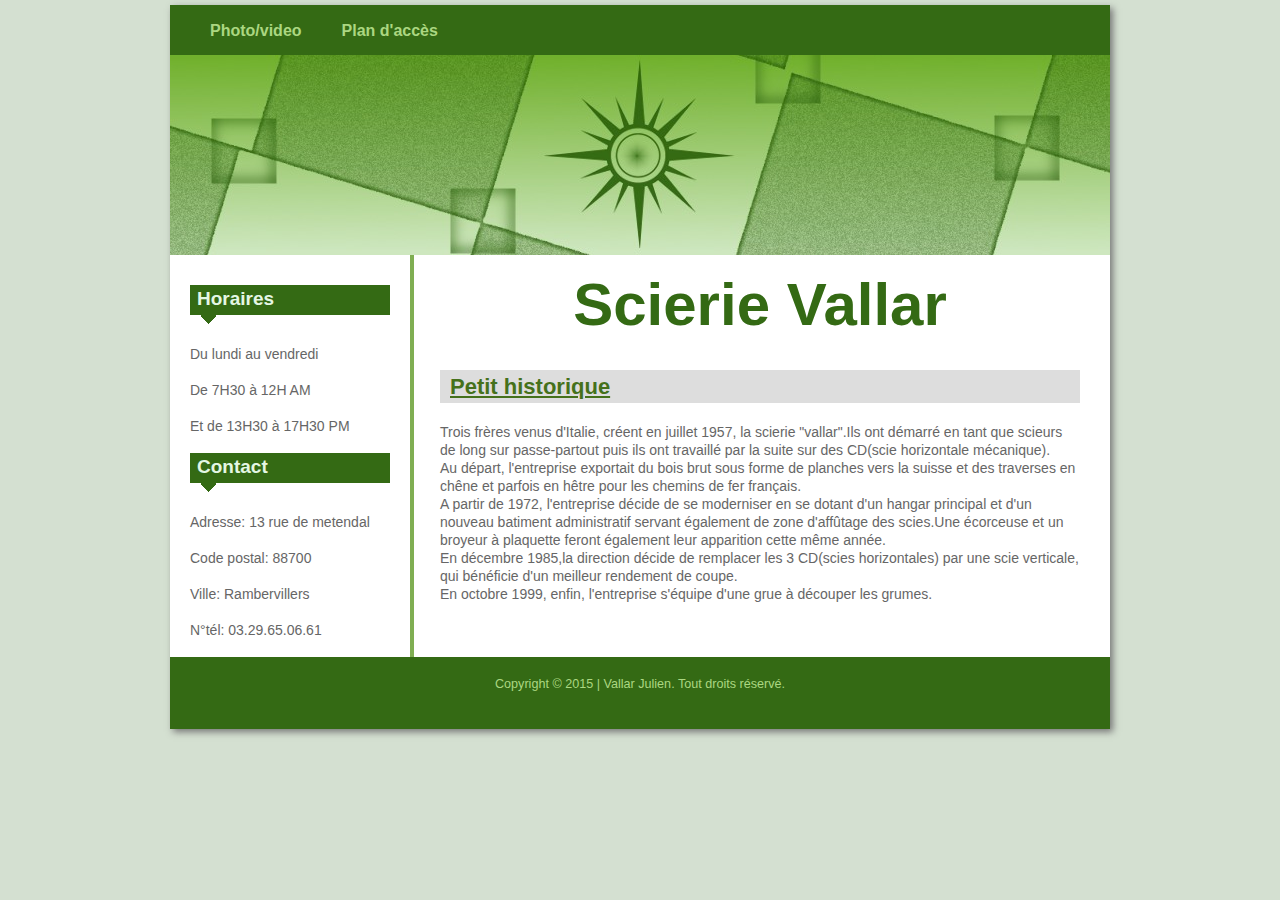
<file: index.html>
<!doctype html>
<html lang="fr">
<head>
	<meta http-equiv="content-type" content="text/html; charset=UTF-8" />
	<title>Scierie Vallar(88700-Rambervillers)</title>
	<link rel="stylesheet" href="styles.css" type="text/css" media="screen" />
	<link rel="stylesheet" type="text/css" href="print.css" media="print" />
	<!--[if IE]><script src="http://html5shiv.googlecode.com/svn/trunk/html5.js"></script><![endif]-->
</head>
<body>
<div id="wrapper"><!-- #wrapper -->

	<nav><!-- top nav -->
		<div class="menu">
			<ul>
				<li><a href="Testphoto.html">Photo/video</a></li>
				<li><a href="Page3plan-access.html">Plan d'accès</a></li>
			</ul>
		</div>
	</nav><!-- end of top nav -->
	
	<header>	</header>
	
	<section id="main"><!-- #main content and sidebar area -->
			<section id="content"><!-- #content -->
			
        		<article>
        		<h1>Scierie Vallar</h1>
							<h2><a href="#">Petit historique</a></h2>
							<p>Trois frères venus d'Italie, créent en juillet 1957, la scierie "vallar".Ils ont démarré en tant que scieurs de long sur passe-partout puis ils ont travaillé par la suite sur des CD(scie horizontale mécanique).<br />Au départ, l'entreprise exportait du bois brut sous forme de planches vers la suisse et des traverses en chêne et parfois en hêtre pour les chemins de fer français.<br />A partir de 1972, l'entreprise décide de se moderniser en se dotant d'un hangar principal et d'un nouveau batiment administratif servant également de zone d'affûtage des scies.Une écorceuse et un broyeur à plaquette feront également leur apparition cette même année.<br />En décembre 1985,la direction décide de remplacer les 3 CD(scies horizontales) par une scie verticale, qui bénéficie d'un meilleur rendement de coupe.<br />En octobre 1999, enfin, l'entreprise s'équipe d'une grue à découper les grumes.</p>
						</article>
						
			</section><!-- end of #content -->

		<aside id="sidebar"><!-- sidebar -->
				
				<h3>Horaires</h3>
					<p>Du lundi au vendredi</p><p>De 7H30 à 12H AM</p><p>Et de 13H30 à 17H30 PM</p>
				<h3>Contact</h3>
				    <p>Adresse: 13 rue de metendal</p>
				    <p>Code postal: 88700
				    <p>Ville: Rambervillers
				    <p>N°tél: 03.29.65.06.61</p>	
                    
		</aside><!-- end of sidebar -->

	</section><!-- end of #main content and sidebar-->
	
		<footer>
		<section id="footer-area">

			<section id="footer-outer-block">
										<aside class="footer-segment">
							
								<p>Copyright © 2015 | Vallar Julien. Tout droits réservé.</p>
					</aside><!-- end of #fourth footer segment -->

			</section><!-- end of footer-outer-block -->

		</section><!-- end of footer-area -->
	</footer>
	
</div><!-- #wrapper -->
<!-- Free template created by http://freehtml5templates.com -->
</body>
</html>
</file>
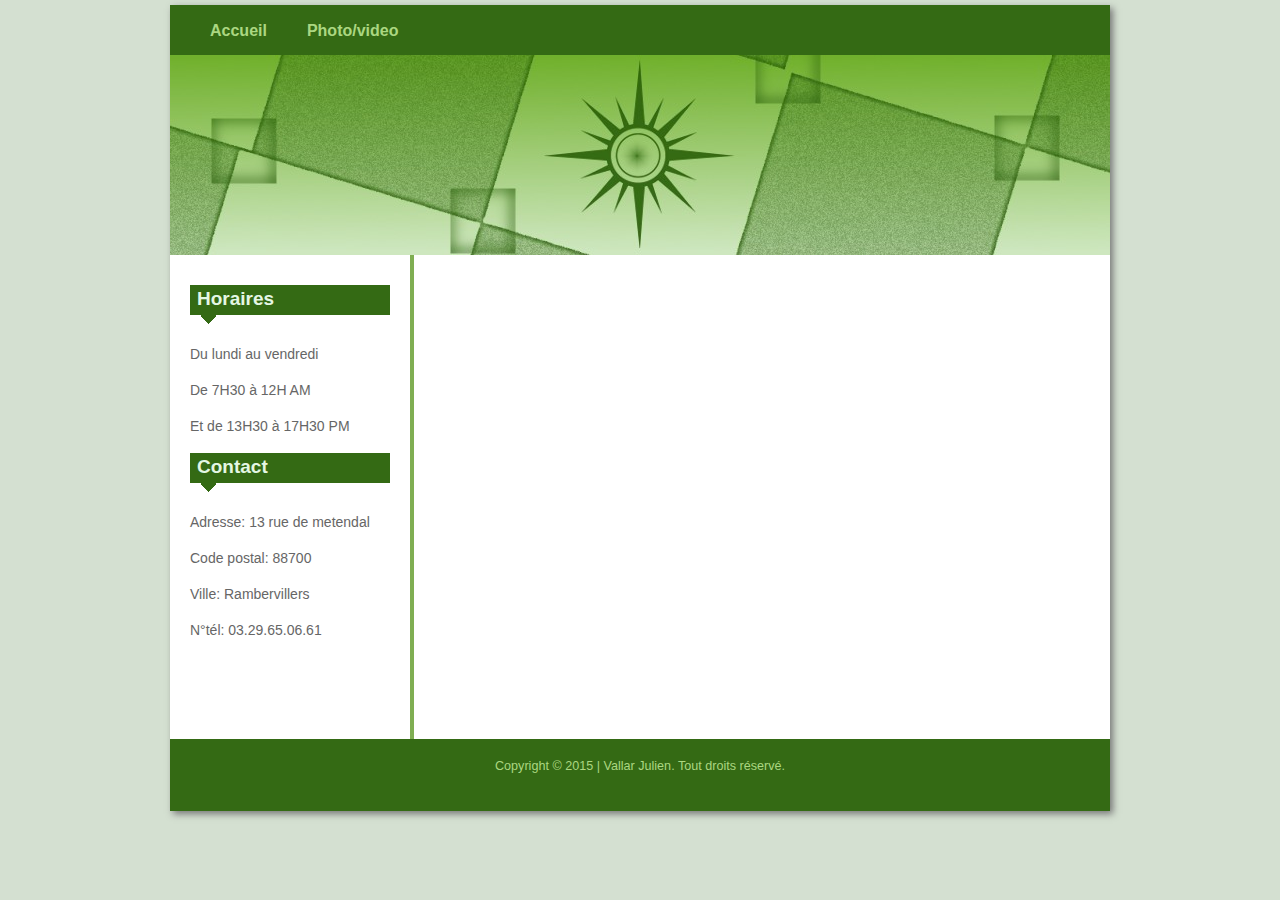
<file: Page3plan-access.html>
<!doctype html>
<html lang="fr">
<head>
	<meta http-equiv="content-type" content="text/html; charset=UTF-8" />
	<title>Scierie Vallar(88700-Rambervillers)</title>
	<link rel="stylesheet" href="styles.css" type="text/css" media="screen" />
	<link rel="stylesheet" type="text/css" href="print.css" media="print" />
	<!--[if IE]><script src="http://html5shiv.googlecode.com/svn/trunk/html5.js"></script><![endif]-->
</head>
<body>
<div id="wrapper"><!-- #wrapper -->

	<nav><!-- top nav -->
		<div class="menu">
			<ul>
				<li><a href="index.html">Accueil</a></li>
				<li><a href="Testphoto.html">Photo/video</a></li>
			</ul>
		</div>
	</nav><!-- end of top nav -->
	
	<header>	</header>
	
	<section id="main"><!-- #main content and sidebar area -->
			<section id="content"><!-- #content -->
			
        		<article><iframe src="https://www.google.com/maps/embed?pb=!1m14!1m8!1m3!1d2651.4672812913955!2d6.640559!3d48.35154399999999!3m2!1i1024!2i768!4f13.1!3m3!1m2!1s0x47939ac3e375e42f%3A0xc13f156bc8b8b6b8!2sVallar+Ets!5e0!3m2!1sfr!2sfr!4v1424358248440" width="600" height="450" frameborder="0" style="border:0"></iframe></iframe></article>
     						
			</section><!-- end of #content -->

		<aside id="sidebar"><!-- sidebar -->
				
				<h3>Horaires</h3>
					<p>Du lundi au vendredi</p><p>De 7H30 à 12H AM</p><p>Et de 13H30 à 17H30 PM</p>
				<h3>Contact</h3>
				    <p>Adresse: 13 rue de metendal</p>
				    <p>Code postal: 88700
				    <p>Ville: Rambervillers
				    <p>N°tél: 03.29.65.06.61</p>

		</aside><!-- end of sidebar -->

	</section><!-- end of #main content and sidebar-->
	
		<footer>
		<section id="footer-area">

			<section id="footer-outer-block">
										<aside class="footer-segment">
							
								<p>Copyright © 2015 | Vallar Julien. Tout droits réservé.</p>
					</aside><!-- end of #fourth footer segment -->

			</section><!-- end of footer-outer-block -->

		</section><!-- end of footer-area -->
	</footer>
	
</div><!-- #wrapper -->
<!-- Free template created by http://freehtml5templates.com -->
</body>
</html>
</file>
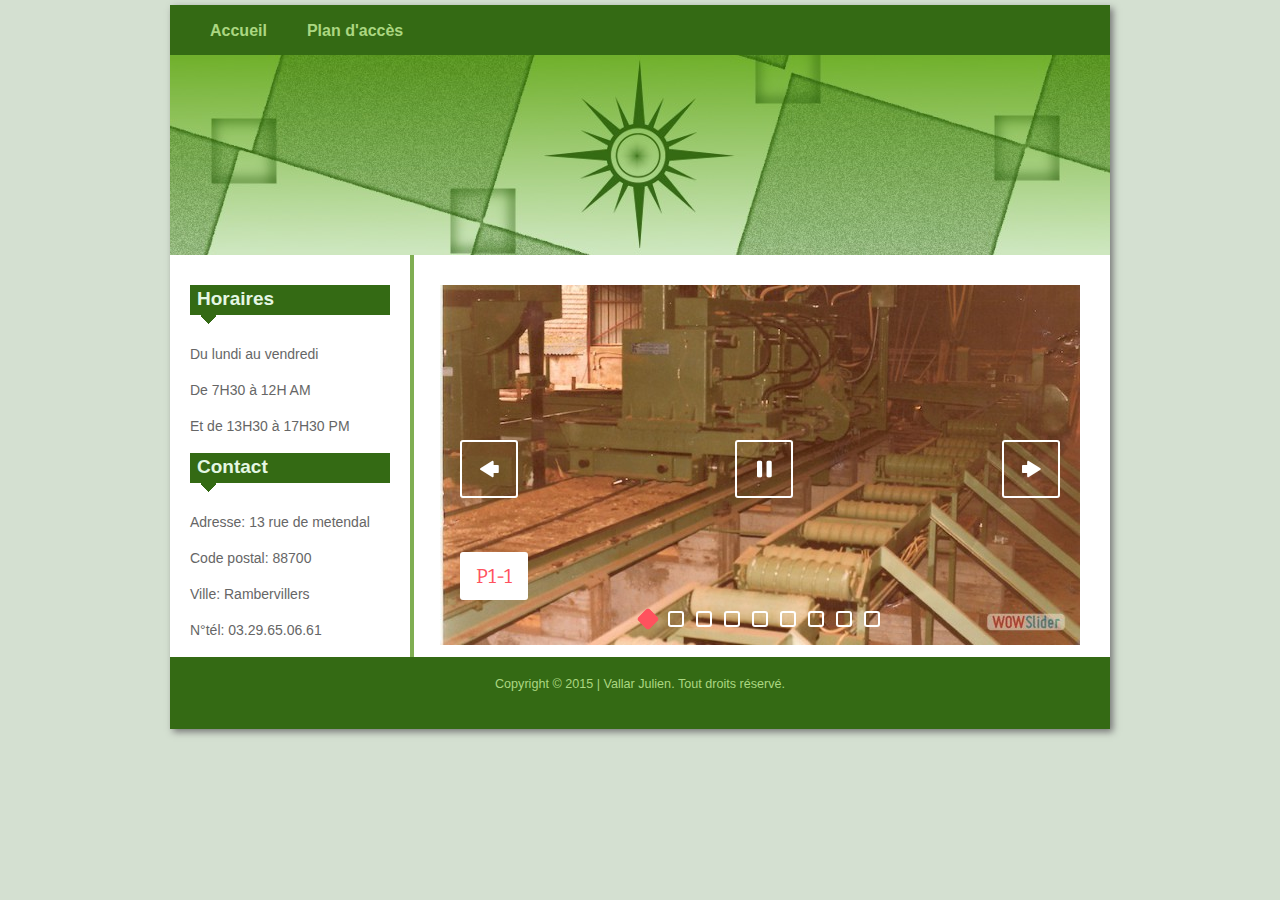
<file: Testphoto.html>
<!doctype html>
<html lang="fr">
<head>
	<meta http-equiv="content-type" content="text/html; charset=UTF-8" />
	<title>Scierie Vallar(88700-Rambervillers)</title>
	<link rel="stylesheet" href="styles.css" type="text/css" media="screen" />
	<link rel="stylesheet" type="text/css" href="print.css" media="print" />
	<!--[if IE]><script src="http://html5shiv.googlecode.com/svn/trunk/html5.js"></script><![endif]-->
</head>
<body>
<div id="wrapper"><!-- #wrapper -->

	<nav><!-- top nav -->
		<div class="menu">
			<ul>
				<li><a href="index.html">Accueil</a></li>
				<li><a href="Page3plan-access.html">Plan d'accès</a></li>
			</ul>
		</div>
	</nav><!-- end of top nav -->
	
	<header>	</header>
	
	<section id="main"><!-- #main content and sidebar area -->
			<section id="content"><!-- #content -->
			
        		<article><iframe src="wowslider.html" style="width:640px;height:360px;max-width:100%;overflow:hidden;border:none;padding:0;margin:0 auto;display:block;" marginheight="0" marginwidth="0"></iframe></article>
     						
			</section><!-- end of #content -->

		<aside id="sidebar"><!-- sidebar -->
				
				<h3>Horaires</h3>
					<p>Du lundi au vendredi</p><p>De 7H30 à 12H AM</p><p>Et de 13H30 à 17H30 PM</p>
				<h3>Contact</h3>
				    <p>Adresse: 13 rue de metendal</p>
				    <p>Code postal: 88700
				    <p>Ville: Rambervillers
				    <p>N°tél: 03.29.65.06.61</p>

		</aside><!-- end of sidebar -->

	</section><!-- end of #main content and sidebar-->
	
		<footer>
		<section id="footer-area">

			<section id="footer-outer-block">
										<aside class="footer-segment">
							
								<p>Copyright © 2015 | Vallar Julien. Tout droits réservé.</p>
					</aside><!-- end of #fourth footer segment -->

			</section><!-- end of footer-outer-block -->

		</section><!-- end of footer-area -->
	</footer>
	
</div><!-- #wrapper -->
<!-- Free template created by http://freehtml5templates.com -->
</body>
</html>
</file>
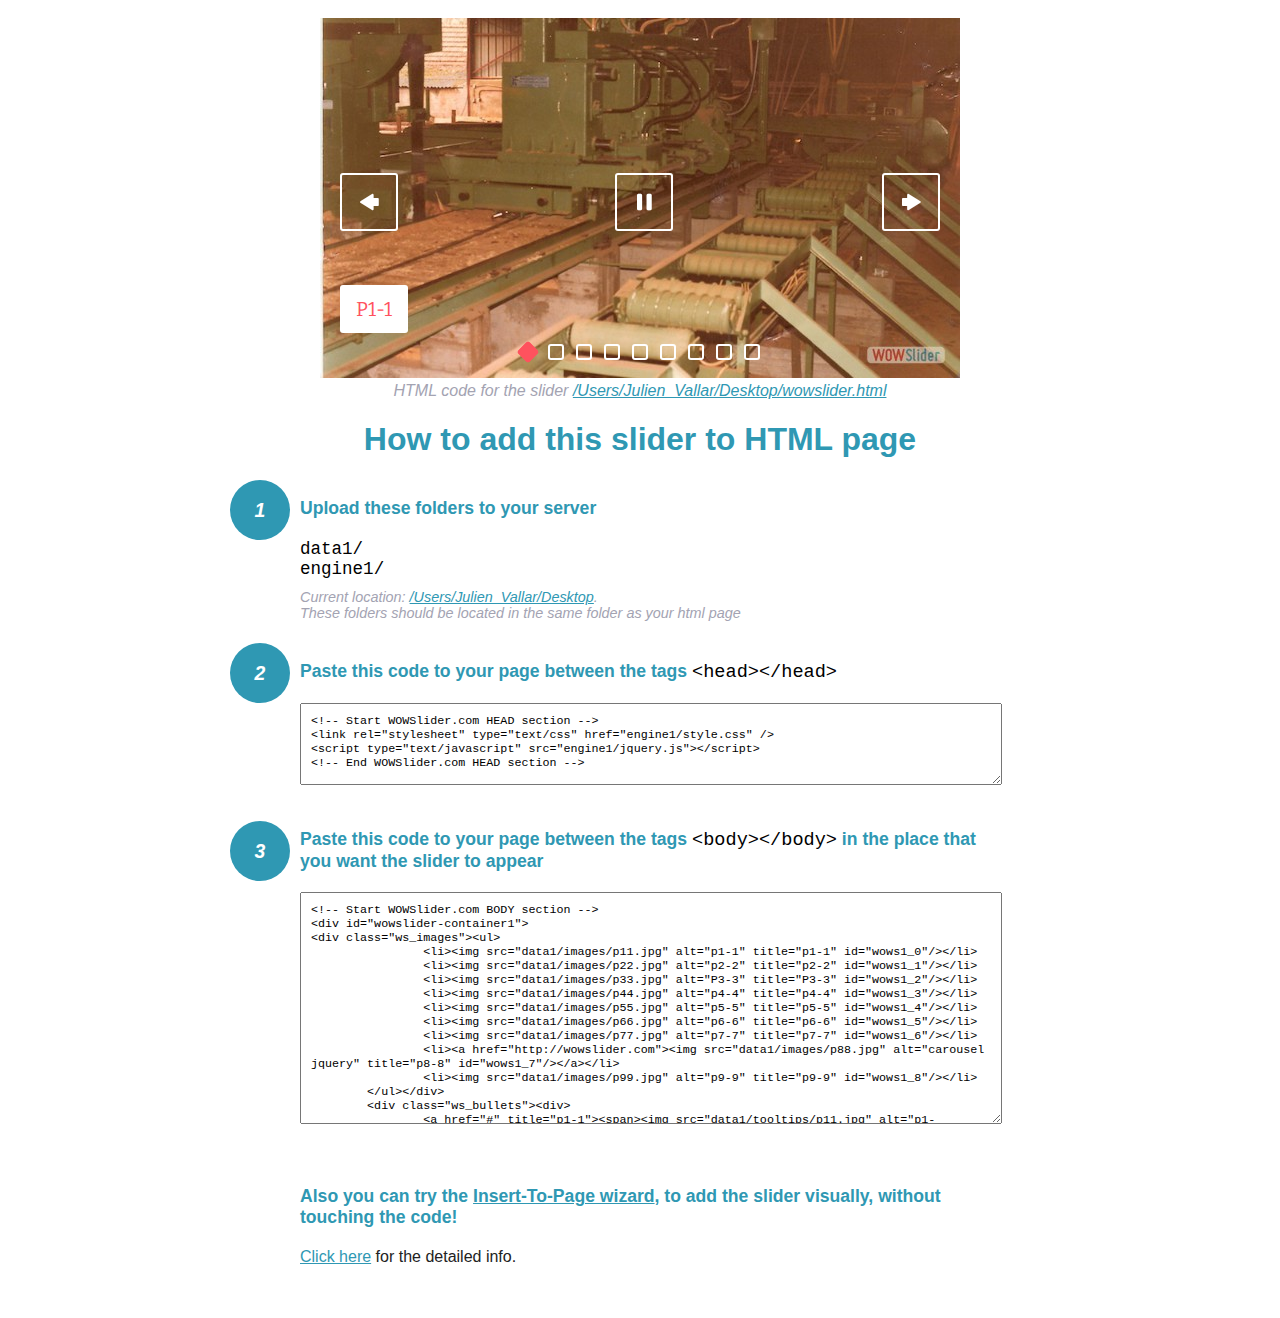
<file: wowslider-howto.html>
<!DOCTYPE html>
<html>
<head>
	<title>WOWSlider</title>
	<meta http-equiv="content-type" content="text/html; charset=utf-8" />
	<meta name="description" content="WOWSlider" />
	
	<!-- Start WOWSlider.com HEAD section --> <!-- add to the <head> of your page -->
	<link rel="stylesheet" type="text/css" href="engine1/style.css" />
	<script type="text/javascript" src="engine1/jquery.js"></script>
	<!-- End WOWSlider.com HEAD section -->


<style>
.instuction {
	font-family: sans-serif, Arial;
	display: block;
	margin: 0 auto;
	max-width: 820px;
	width: 100%;
	padding: 0 70px;
	color: #222;
	-webkit-box-sizing: border-box;
	-moz-box-sizing: border-box;
	box-sizing: border-box;
}
.instuction h1 img {
	max-width: 170px;
	vertical-align: middle;
	margin-bottom: 10px;
}
.instuction h1 {
	color: #2F98B3;
	text-align: center;
}
.instuction h2 {
	position: relative;
	font-size: 1.1em;
	color: #2F98B3;
	margin-bottom: 20px;
	margin-top: 40px;
}
.instuction h2 span.num {
	position: absolute;
	left: -70px;
	top: -18px;
	display: inline-block;
	vertical-align: middle;
	font-style: italic;
	font-size: 1.1em;
	width: 60px;
	height: 60px;
	line-height: 60px;
	text-align: center;
	background: #2F98B3;
	color: #fff;
	border-radius: 50%;
}
.instuction .mono {
	color: #000;
	font-family: monospace;
	font-size: 1.3em;
	font-weight: normal;
}
.instuction li.mono {
	font-size: 1.5em;
}

.instuction ul {
	font-size: 0.9em;
	margin-top: 0;
	padding-left: 0;
	list-style: none;
}
.instuction .note {
	color: #A3A3B2;
	font-style: italic;
	padding-top: 10px;
}
.instuction p.note {
	text-align: center;
	padding-top: 0;
	margin-top: 4px;
}
.instuction textarea {
	font-size: 0.9em;
	min-height: 60px;
	padding: 10px;
	margin: 0;
	overflow: auto;
	max-width: 100%;
	width: 100%;
}
.instuction a,
.instuction a:visited {
	color: #2F98B3;
}
</style>


</head>
<body style="margin:auto">

<br>

<!-- Start WOWSlider.com BODY section --> <!-- add to the <body> of your page -->
<div id="wowslider-container1">
<div class="ws_images"><ul>
		<li><img src="data1/images/p11.jpg" alt="p1-1" title="p1-1" id="wows1_0"/></li>
		<li><img src="data1/images/p22.jpg" alt="p2-2" title="p2-2" id="wows1_1"/></li>
		<li><img src="data1/images/p33.jpg" alt="P3-3" title="P3-3" id="wows1_2"/></li>
		<li><img src="data1/images/p44.jpg" alt="p4-4" title="p4-4" id="wows1_3"/></li>
		<li><img src="data1/images/p55.jpg" alt="p5-5" title="p5-5" id="wows1_4"/></li>
		<li><img src="data1/images/p66.jpg" alt="p6-6" title="p6-6" id="wows1_5"/></li>
		<li><img src="data1/images/p77.jpg" alt="p7-7" title="p7-7" id="wows1_6"/></li>
		<li><a href="http://wowslider.com"><img src="data1/images/p88.jpg" alt="carousel jquery" title="p8-8" id="wows1_7"/></a></li>
		<li><img src="data1/images/p99.jpg" alt="p9-9" title="p9-9" id="wows1_8"/></li>
	</ul></div>
	<div class="ws_bullets"><div>
		<a href="#" title="p1-1"><span><img src="data1/tooltips/p11.jpg" alt="p1-1"/>1</span></a>
		<a href="#" title="p2-2"><span><img src="data1/tooltips/p22.jpg" alt="p2-2"/>2</span></a>
		<a href="#" title="P3-3"><span><img src="data1/tooltips/p33.jpg" alt="P3-3"/>3</span></a>
		<a href="#" title="p4-4"><span><img src="data1/tooltips/p44.jpg" alt="p4-4"/>4</span></a>
		<a href="#" title="p5-5"><span><img src="data1/tooltips/p55.jpg" alt="p5-5"/>5</span></a>
		<a href="#" title="p6-6"><span><img src="data1/tooltips/p66.jpg" alt="p6-6"/>6</span></a>
		<a href="#" title="p7-7"><span><img src="data1/tooltips/p77.jpg" alt="p7-7"/>7</span></a>
		<a href="#" title="p8-8"><span><img src="data1/tooltips/p88.jpg" alt="p8-8"/>8</span></a>
		<a href="#" title="p9-9"><span><img src="data1/tooltips/p99.jpg" alt="p9-9"/>9</span></a>
	</div></div><div class="ws_script" style="position:absolute;left:-99%"><a href="http://wowslider.com">image slider jquery</a> by WOWSlider.com v7.7m</div>
<div class="ws_shadow"></div>
</div>	
<script type="text/javascript" src="engine1/wowslider.js"></script>
<script type="text/javascript" src="engine1/script.js"></script>
<!-- End WOWSlider.com BODY section -->


<div class="instuction">
	<p class="note">HTML code for the slider <a href="file:////Users/Julien_Vallar/Desktop/wowslider.html">/Users/Julien_Vallar/Desktop/wowslider.html</a></p>

	<h1>
		How to add this slider to HTML page
	</h1>

	<h2><span class="num">1</span> Upload these folders to your server</h2>
	<ul>
		<li class="mono">data1/</li>
		<li class="mono">engine1/</li>
		<li class="note">Current location: <a href="file:////Users/Julien_Vallar/Desktop">/Users/Julien_Vallar/Desktop</a>. <br>These folders should be located in the same folder as your html page</li>
	</ul>

	<h2><span class="num">2</span> Paste this code to your page between the tags <span class="mono">&lt;head&gt;&lt;/head&gt;</span></h2>
	<textarea onclick="this.select()">&lt;!-- Start WOWSlider.com HEAD section --&gt;
&lt;link rel=&quot;stylesheet&quot; type=&quot;text/css&quot; href=&quot;engine1/style.css&quot; /&gt;
&lt;script type=&quot;text/javascript&quot; src=&quot;engine1/jquery.js&quot;&gt;&lt;/script&gt;
&lt;!-- End WOWSlider.com HEAD section --&gt;</textarea>


	<h2><span class="num" style="top: -8px;">3</span> Paste this code to your page between the tags <span class="mono">&lt;body&gt;&lt;/body&gt;</span> in the place that you want the slider to appear</h2>
	<textarea onclick="this.select()" rows="15">&lt;!-- Start WOWSlider.com BODY section --&gt;
&lt;div id=&quot;wowslider-container1&quot;&gt;
&lt;div class=&quot;ws_images&quot;&gt;&lt;ul&gt;
		&lt;li&gt;&lt;img src=&quot;data1/images/p11.jpg&quot; alt=&quot;p1-1&quot; title=&quot;p1-1&quot; id=&quot;wows1_0&quot;/&gt;&lt;/li&gt;
		&lt;li&gt;&lt;img src=&quot;data1/images/p22.jpg&quot; alt=&quot;p2-2&quot; title=&quot;p2-2&quot; id=&quot;wows1_1&quot;/&gt;&lt;/li&gt;
		&lt;li&gt;&lt;img src=&quot;data1/images/p33.jpg&quot; alt=&quot;P3-3&quot; title=&quot;P3-3&quot; id=&quot;wows1_2&quot;/&gt;&lt;/li&gt;
		&lt;li&gt;&lt;img src=&quot;data1/images/p44.jpg&quot; alt=&quot;p4-4&quot; title=&quot;p4-4&quot; id=&quot;wows1_3&quot;/&gt;&lt;/li&gt;
		&lt;li&gt;&lt;img src=&quot;data1/images/p55.jpg&quot; alt=&quot;p5-5&quot; title=&quot;p5-5&quot; id=&quot;wows1_4&quot;/&gt;&lt;/li&gt;
		&lt;li&gt;&lt;img src=&quot;data1/images/p66.jpg&quot; alt=&quot;p6-6&quot; title=&quot;p6-6&quot; id=&quot;wows1_5&quot;/&gt;&lt;/li&gt;
		&lt;li&gt;&lt;img src=&quot;data1/images/p77.jpg&quot; alt=&quot;p7-7&quot; title=&quot;p7-7&quot; id=&quot;wows1_6&quot;/&gt;&lt;/li&gt;
		&lt;li&gt;&lt;a href=&quot;http://wowslider.com&quot;&gt;&lt;img src=&quot;data1/images/p88.jpg&quot; alt=&quot;carousel jquery&quot; title=&quot;p8-8&quot; id=&quot;wows1_7&quot;/&gt;&lt;/a&gt;&lt;/li&gt;
		&lt;li&gt;&lt;img src=&quot;data1/images/p99.jpg&quot; alt=&quot;p9-9&quot; title=&quot;p9-9&quot; id=&quot;wows1_8&quot;/&gt;&lt;/li&gt;
	&lt;/ul&gt;&lt;/div&gt;
	&lt;div class=&quot;ws_bullets&quot;&gt;&lt;div&gt;
		&lt;a href=&quot;#&quot; title=&quot;p1-1&quot;&gt;&lt;span&gt;&lt;img src=&quot;data1/tooltips/p11.jpg&quot; alt=&quot;p1-1&quot;/&gt;1&lt;/span&gt;&lt;/a&gt;
		&lt;a href=&quot;#&quot; title=&quot;p2-2&quot;&gt;&lt;span&gt;&lt;img src=&quot;data1/tooltips/p22.jpg&quot; alt=&quot;p2-2&quot;/&gt;2&lt;/span&gt;&lt;/a&gt;
		&lt;a href=&quot;#&quot; title=&quot;P3-3&quot;&gt;&lt;span&gt;&lt;img src=&quot;data1/tooltips/p33.jpg&quot; alt=&quot;P3-3&quot;/&gt;3&lt;/span&gt;&lt;/a&gt;
		&lt;a href=&quot;#&quot; title=&quot;p4-4&quot;&gt;&lt;span&gt;&lt;img src=&quot;data1/tooltips/p44.jpg&quot; alt=&quot;p4-4&quot;/&gt;4&lt;/span&gt;&lt;/a&gt;
		&lt;a href=&quot;#&quot; title=&quot;p5-5&quot;&gt;&lt;span&gt;&lt;img src=&quot;data1/tooltips/p55.jpg&quot; alt=&quot;p5-5&quot;/&gt;5&lt;/span&gt;&lt;/a&gt;
		&lt;a href=&quot;#&quot; title=&quot;p6-6&quot;&gt;&lt;span&gt;&lt;img src=&quot;data1/tooltips/p66.jpg&quot; alt=&quot;p6-6&quot;/&gt;6&lt;/span&gt;&lt;/a&gt;
		&lt;a href=&quot;#&quot; title=&quot;p7-7&quot;&gt;&lt;span&gt;&lt;img src=&quot;data1/tooltips/p77.jpg&quot; alt=&quot;p7-7&quot;/&gt;7&lt;/span&gt;&lt;/a&gt;
		&lt;a href=&quot;#&quot; title=&quot;p8-8&quot;&gt;&lt;span&gt;&lt;img src=&quot;data1/tooltips/p88.jpg&quot; alt=&quot;p8-8&quot;/&gt;8&lt;/span&gt;&lt;/a&gt;
		&lt;a href=&quot;#&quot; title=&quot;p9-9&quot;&gt;&lt;span&gt;&lt;img src=&quot;data1/tooltips/p99.jpg&quot; alt=&quot;p9-9&quot;/&gt;9&lt;/span&gt;&lt;/a&gt;
	&lt;/div&gt;&lt;/div&gt;&lt;div class=&quot;ws_script&quot; style=&quot;position:absolute;left:-99%&quot;&gt;&lt;a href=&quot;http://wowslider.com&quot;&gt;image slider jquery&lt;/a&gt; by WOWSlider.com v7.7m&lt;/div&gt;
&lt;div class=&quot;ws_shadow&quot;&gt;&lt;/div&gt;
&lt;/div&gt;	
&lt;script type=&quot;text/javascript&quot; src=&quot;engine1/wowslider.js&quot;&gt;&lt;/script&gt;
&lt;script type=&quot;text/javascript&quot; src=&quot;engine1/script.js&quot;&gt;&lt;/script&gt;
&lt;!-- End WOWSlider.com BODY section --&gt;</textarea>

<br><br>
<h2>Also you can try the <a href="http://wowslider.com/help/add-wowslider-to-page-2.html" target="_blank">Insert-To-Page wizard</a>, to add the slider visually, without touching the code!</h2>
<p>
	<a href="http://wowslider.com/help/add-wowslider-to-page-2.html" target="_blank">Click here</a> for the detailed info.
</p>
</div>

<br><br>
</body>
</html>
</file>
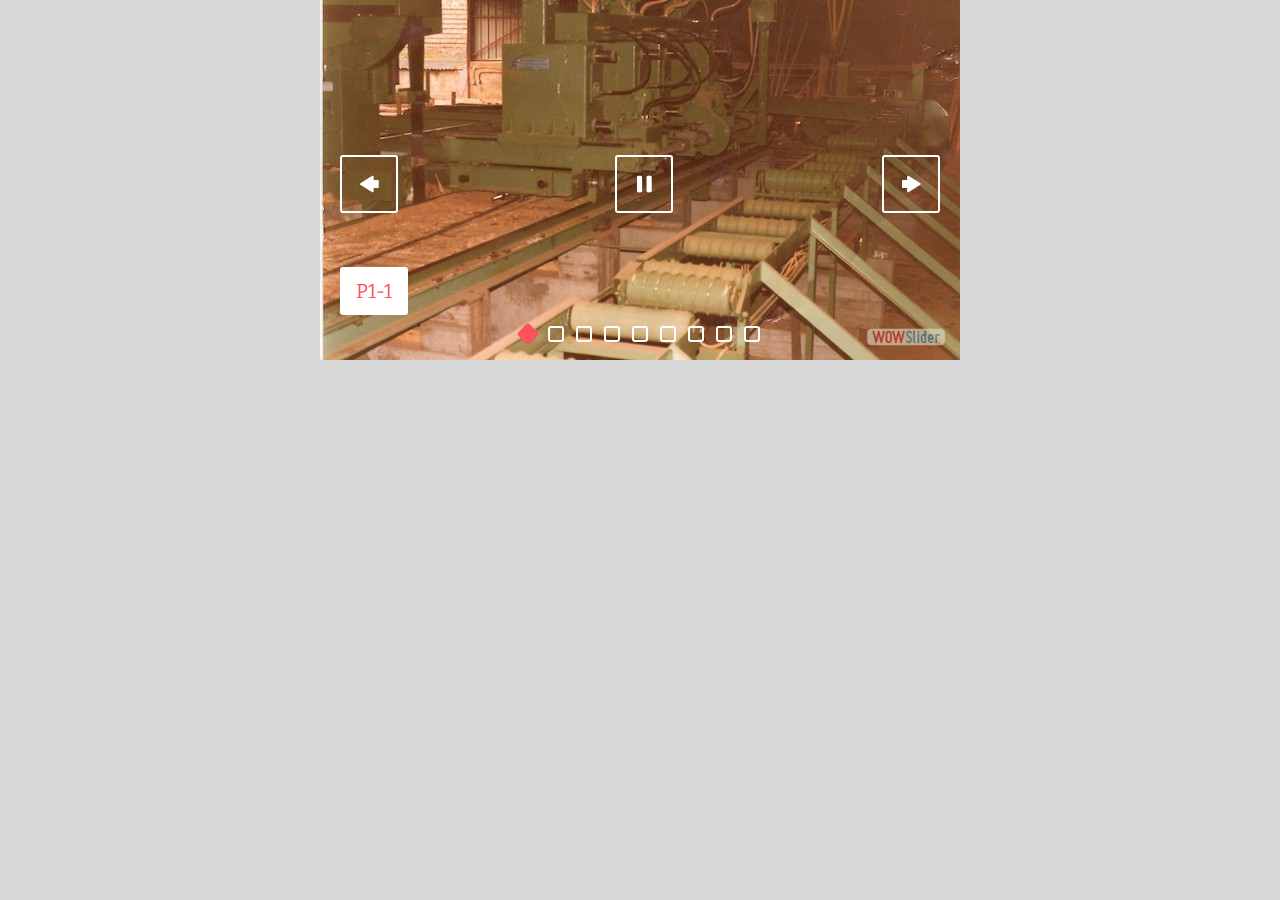
<file: wowslider.html>
<!DOCTYPE html>
<html>
<head>
	<title>Image slider jquery generated by WOWSlider.com</title>
	<meta http-equiv="content-type" content="text/html; charset=utf-8" />
	<meta name="description" content="Made with WOW Slider - Create beautiful, responsive image sliders in a few clicks. Awesome skins and animations. Image slider jquery" />
	
	<!-- Start WOWSlider.com HEAD section --> <!-- add to the <head> of your page -->
	<link rel="stylesheet" type="text/css" href="engine1/style.css" />
	<script type="text/javascript" src="engine1/jquery.js"></script>
	<!-- End WOWSlider.com HEAD section -->

</head>
<body style="background-color:#d7d7d7;margin:auto">
	
	<!-- Start WOWSlider.com BODY section --> <!-- add to the <body> of your page -->
	<div id="wowslider-container1">
	<div class="ws_images"><ul>
		<li><img src="data1/images/p11.jpg" alt="p1-1" title="p1-1" id="wows1_0"/></li>
		<li><img src="data1/images/p22.jpg" alt="p2-2" title="p2-2" id="wows1_1"/></li>
		<li><img src="data1/images/p33.jpg" alt="P3-3" title="P3-3" id="wows1_2"/></li>
		<li><img src="data1/images/p44.jpg" alt="p4-4" title="p4-4" id="wows1_3"/></li>
		<li><img src="data1/images/p55.jpg" alt="p5-5" title="p5-5" id="wows1_4"/></li>
		<li><img src="data1/images/p66.jpg" alt="p6-6" title="p6-6" id="wows1_5"/></li>
		<li><img src="data1/images/p77.jpg" alt="p7-7" title="p7-7" id="wows1_6"/></li>
		<li><a href="http://wowslider.com"><img src="data1/images/p88.jpg" alt="carousel jquery" title="p8-8" id="wows1_7"/></a></li>
		<li><img src="data1/images/p99.jpg" alt="p9-9" title="p9-9" id="wows1_8"/></li>
	</ul></div>
	<div class="ws_bullets"><div>
		<a href="#" title="p1-1"><span><img src="data1/tooltips/p11.jpg" alt="p1-1"/>1</span></a>
		<a href="#" title="p2-2"><span><img src="data1/tooltips/p22.jpg" alt="p2-2"/>2</span></a>
		<a href="#" title="P3-3"><span><img src="data1/tooltips/p33.jpg" alt="P3-3"/>3</span></a>
		<a href="#" title="p4-4"><span><img src="data1/tooltips/p44.jpg" alt="p4-4"/>4</span></a>
		<a href="#" title="p5-5"><span><img src="data1/tooltips/p55.jpg" alt="p5-5"/>5</span></a>
		<a href="#" title="p6-6"><span><img src="data1/tooltips/p66.jpg" alt="p6-6"/>6</span></a>
		<a href="#" title="p7-7"><span><img src="data1/tooltips/p77.jpg" alt="p7-7"/>7</span></a>
		<a href="#" title="p8-8"><span><img src="data1/tooltips/p88.jpg" alt="p8-8"/>8</span></a>
		<a href="#" title="p9-9"><span><img src="data1/tooltips/p99.jpg" alt="p9-9"/>9</span></a>
	</div></div><div class="ws_script" style="position:absolute;left:-99%"><a href="http://wowslider.com">image slider jquery</a> by WOWSlider.com v7.7m</div>
	<div class="ws_shadow"></div>
	</div>	
	<script type="text/javascript" src="engine1/wowslider.js"></script>
	<script type="text/javascript" src="engine1/script.js"></script>
	<!-- End WOWSlider.com BODY section -->

</body>
</html>
</file>
<file: styles.css>
* {
margin: 0;
padding: 0;
}

/* render html5 elements as block */
header, footer, section, aside, nav, article {
display: block;
}

body {
width: 100%;
line-height: 1;
background-color: #D4E0D1;
font-family: Verdana, Arial, Helvetica, sans-serif;
color: #666;
font-size: 14px;
line-height: 18px;
}
	
/* layout */

#wrapper {
width: 940px;
margin: 0 auto;
margin-top: 5px;
margin-bottom: 5px;
-webkit-box-shadow: 3px 3px 7px #777;
-moz-box-shadow: 3px 3px 7px #777;
}

nav {
width: 940px;
height: 50px;
margin: 0 auto;
background: #346A14;
}

header {
width: 940px;
height: 200px;
margin: 0 auto;
background: #fff url(images/headerimg.jpg) no-repeat left top;
}

#main {
width: 940px;
margin: 0 auto;
padding-top: 30px;
background: #FFF url(images/colbg.png) repeat-y;
overflow: hidden;
}

#content {
float: right;
width: 640px;
margin-right: 30px;
}

#sidebar {
float: left;
padding-left: 20px;
width: 220px;
background: #fff;
}

footer {
margin-left: 600px;
width: 940px;
margin: 0 auto;
clear: both;
}

/* basics */

h1,h2,h3,h4,h5,h6 {
font-weight: bold;
clear: both;
}

a:link, a:visited {
color: #45711b;
}

a:hover, a:active {
color: #333;
}

hr {
background-color: #E7E7E7;
border: 0;
height: 1px;
margin-bottom: 18px;
clear: both;
}

p {
margin-bottom: 18px;
}

li {
padding-left: 5px;
}

/* nav */

nav .menu {
font-size: 16px;
font-weight: bold;
}

nav .menu ul {
margin: 0;
padding: 17px 0 0 20px;
list-style: none;
line-height: normal;
}

nav .menu li {
display: block;
float: left;
}

nav .menu a {
display: block;
float: left;
margin-right: 5px;
padding: 0px 15px;
text-decoration: none;
color: #abd781;
}

nav .menu a:hover {
text-decoration: underline;
}


/** ARTICLES **/
article img {
border: none;
-webkit-box-shadow: 3px 3px 7px #777;
-moz-box-shadow: 3px 3px 7px #777;
}

#content p, ul, ol, hr {
margin-bottom: 24px;
}

#content ul ul, ol ol, ul ol, ol ul {
margin-bottom: 0;
}

#content h1, h2, h3, h4, h5, h6 {
margin: 0 0 20px 0;
line-height: 1.5em;
}

#content h1 {
font-size: 60px;
text-align: center;
color: #346A14;
margin-top: -25px;
}

#content h2 {
display: block;
background: #ddd;
padding-left: 10px;
font-size: 22px;
}

.alignleft, img.alignleft {
display: inline;
float: left;
margin-right: 8px;
margin-top: 4px;
}

.alignright, img.alignright {
display: inline;
float: right;
margin-left: 8px;
margin-top: 4px;
}

.aligncenter, img.aligncenter {
clear: both;
display: block;
margin-left: auto;
margin-right: auto;
text-align: center;
}

img.alignleft, img.alignright, img.aligncenter {
margin-bottom: 12px;
}

/* sidebar and footer widget blocks */

aside h3 {
display: block;
width: 200px;
height: 40px;
background: #fff url(images/headingback.png) no-repeat;
font-size: 19px;
padding-left: 7px;
margin-right: 15px;
color: #E4F7E4;
}

aside ul {
list-style: none;
margin-bottom: 20px;
margin-top: -15px;
}

aside li a {
display: block;
text-decoration: none;
}

aside li a:hover {
text-decoration: underline;
}

#footer-area {
background: #346A14;
color: #abd781;
font-size: 90%;
padding: 18px 0;
overflow: hidden;
}

.footer-segment {
float: left;
margin-right: 20px;
margin-left: 20px;
width: 190px;
}

footer aside h4 {
color: #abd781;
font-size: 16px;
line-height: 1.5em;
}

footer a:link, footer a:visited {
color: #abd781;
text-decoration: underline;
}

footer p {
margin: auto
margin-top: -15px;
text-align: center;
width: 900px;
}

div#galerie
{
  width: 410px ;
  background: #eed ;
  border: 1px solid #dcb ;
  padding: 15px ;
  margin: 15px 30px ;
  text-align: center ;
  font: 0.9em Georgia, serif ;
}

ul#galerie_mini
{
  margin: 0 ;
  padding: 0 ;
  list-style-type: none ;
}

ul#galerie_mini li
{
  float: left ;
}

ul#galerie_mini li a img
{
  margin: 2px 1px ;
  border: 1px solid #dcb ;
}

dl#photo
{
  clear: both ;
  margin: 0 auto ;
}

dl#photo dt
{
  font: italic 2.5em/1.5em Georgia, serif ;
  color: #dcb ;
}

dl#photo dd
{
  margin: 0 ;
}

dl#photo img
{
  border: 1px solid #dcb ;
}
</file>
<file: print.css>
body { 
  color : #000000; 
  background : #ffffff; 
  font-family : "Times New Roman", Times, serif;
  font-size : 12pt; 
}

a { 
  text-decoration : underline; 
  color : #0000ff; 
}

a:link:after, a:visited:after {
content: " (" attr(href) ") ";
font-size: 70%;
}

nav, sidebar, footer, header, aside { 
  display : none; 
}
</file>
<file: engine1/style.css>
/*
 *	generated by WOW Slider 7.7
 *	template Rhomb
 */
@import url(http://fonts.googleapis.com/css?family=Bitter);@font-face {
	font-family: "ws-ctrl-rhomb";
	src: url("ws-ctrl-rhomb.eot");
	src: url("ws-ctrl-rhomb.eot#iefix") format("embedded-opentype"),
			url("ws-ctrl-rhomb.woff") format("woff"),
			url("ws-ctrl-rhomb.ttf") format("truetype"),
			url("ws-ctrl-rhomb.svg") format("svg");
	font-weight: normal;
	font-style: normal;
}

#wowslider-container1 { 
	display: table;
	zoom: 1; 
	position: relative;
	width: 100%;
	max-width: 640px;
	max-height:360px;
	margin:0px auto 0px;
	z-index:90;
	text-align:left; /* reset align=center */
	font-size: 10px;
	text-shadow: none; /* fix some user styles */

	/* reset box-sizing (to boostrap friendly) */
	-webkit-box-sizing: content-box;
	-moz-box-sizing: content-box;
	box-sizing: content-box; 
}
* html #wowslider-container1{ width:640px }
#wowslider-container1 .ws_images ul{
	position:relative;
	width: 10000%; 
	height:100%;
	left:0;
	list-style:none;
	margin:0;
	padding:0;
	border-spacing:0;
	overflow: visible;
	/*table-layout:fixed;*/
}
#wowslider-container1 .ws_images ul li{
	position: relative;
	width:1%;
	height:100%;
	line-height:0; /*opera*/
	overflow: hidden;
	float:left;
	/*font-size:0;*/
	padding:0 0 0 0 !important;
	margin:0 0 0 0 !important;
}

#wowslider-container1 .ws_images{
	position: relative;
	left:0;
	top:0;
	height:100%;
	max-height:360px;
	max-width: 640px;
	vertical-align: top;
	border:none;
	overflow: hidden;
}
#wowslider-container1 .ws_images ul a{
	width:100%;
	height:100%;
	max-height:360px;
	display:block;
	color:transparent;
}
#wowslider-container1 img{
	max-width: none !important;
}
#wowslider-container1 .ws_images .ws_list img,
#wowslider-container1 .ws_images > div > img{
	width:100%;
	border:none 0;
	max-width: none;
	padding:0;
	margin:0;
}
#wowslider-container1 .ws_images > div > img {
	max-height:360px;
}

#wowslider-container1 .ws_images iframe {
	position: absolute;
	z-index: -1;
}

#wowslider-container1 .ws-title > div {
	display: inline-block !important;
}

#wowslider-container1 a{ 
	text-decoration: none; 
	outline: none; 
	border: none; 
}

#wowslider-container1  .ws_bullets { 
	float: left;
	position:absolute;
	z-index:70;
}
#wowslider-container1  .ws_bullets div{
	position:relative;
	float:left;
	font-size: 0px;
}
/* compatibility with Joomla styles */
#wowslider-container1  .ws_bullets a {
	line-height: 0;
}

#wowslider-container1  .ws_script{
	display:none;
}
#wowslider-container1 sound, 
#wowslider-container1 object{
	position:absolute;
}

/* prevent some of users reset styles */
#wowslider-container1 .ws_effect {
	position: static;
	width: 100%;
	height: 100%;
}

#wowslider-container1 .ws_photoItem {
	border: 2em solid #fff;
	margin-left: -2em;
	margin-top: -2em;
}
#wowslider-container1 .ws_cube_side {
	background: #A6A5A9;
}


#wowslider-container1.ws_gestures {
	cursor: -webkit-grab;
	cursor: -moz-grab;
	cursor: url("[data-uri]"), move;
}
#wowslider-container1.ws_gestures.ws_grabbing {
	cursor: -webkit-grabbing;
	cursor: -moz-grabbing;
	cursor: url("[data-uri]"), move;
}

/* hide controls when video start play */
#wowslider-container1.ws_video_playing .ws_bullets {
	display: none;
}
#wowslider-container1.ws_video_playing:hover .ws_bullets {
	display: block;
}
/* IE fix because it don't show controls on hover if frame visible */
#wowslider-container1.ws_video_playing_ie .ws_bullets,
#wowslider-container1.ws_video_playing_ie a.ws_next,
#wowslider-container1.ws_video_playing_ie a.ws_prev {
	display: block;
}


/* youtube/vimeo buttons */
#wowslider-container1 .ws_video_btn {
	position: absolute;
	display: none;
	cursor: pointer;
	top: 0;
	left: 0;
	width: 100%;
	height: 100%;
	z-index: 55;
}
#wowslider-container1 .ws_video_btn.ws_youtube,
#wowslider-container1 .ws_video_btn.ws_vimeo {
	display: block;
}
#wowslider-container1 .ws_video_btn div {
	position: absolute;
	background-image: url(./playvideo.png);
	background-size: 200%;
	top: 50%;
	left: 50%;
	width: 7em;
	height: 5em;
	margin-left: -3.5em;
	margin-top: -2.5em;
}
#wowslider-container1 .ws_video_btn.ws_youtube div {
	background-position: 0 0;
}
#wowslider-container1 .ws_video_btn.ws_youtube:hover div {
	background-position: 100% 0;
}
#wowslider-container1 .ws_video_btn.ws_vimeo div {
	background-position: 0 100%;
}
#wowslider-container1 .ws_video_btn.ws_vimeo:hover div {
	background-position: 100% 100%;
}

#wowslider-container1 .ws_playpause.ws_hide {
	display: none !important;
}
/* bullets */
#wowslider-container1  .ws_bullets { 
	padding: 0px; 
}
#wowslider-container1 .ws_bullets a { 
	position:relative;
	display: inline-block;
	width: 0;
	margin: 3px 6px;
	padding: 8px;
} 
#wowslider-container1 .ws_bullets a > span {
	position:absolute;
	display: block;
	top:0;
	right: 0;
	height:100%;
	width:100%;
	border-radius: 3px;
	box-shadow: inset 0 0 0 2px #fff;

	-webkit-transition: background 200ms ease-in-out, -webkit-transform 200ms ease-in-out, box-shadow 200ms ease-in-out;
	transition: background 200ms ease-in-out, transform 200ms ease-in-out, -webkit-transform 200ms ease-in-out, box-shadow 200ms ease-in-out;
}

#wowslider-container1 .ws_bullets a.ws_overbull > span,
#wowslider-container1 .ws_bullets a.ws_selbull > span {
	-webkit-transform: rotate(45deg);
	transform: rotate(45deg);
	background: #FF525E;
	box-shadow: inset 0 0 0 2px #FF525E;
}




/* play/pause, arrows */
#wowslider-container1 a.ws_next,
#wowslider-container1 a.ws_prev,
#wowslider-container1 .ws_playpause {
	position:absolute;
	font: 2em "ws-ctrl-rhomb";
	width: 2.9em;
	height: 2.9em;
	top:50%;
	border-radius: 0.15em;
	
	margin-top: -1.25em;
	color: #ffffff;
	z-index: 100;

	box-shadow: inset 0 0 0 2px #fff;

	-webkit-transition: background 200ms ease-in-out, -webkit-transform 200ms ease-in-out, box-shadow 200ms ease-in-out;
	transition: background 200ms ease-in-out, transform 200ms ease-in-out, -webkit-transform 200ms ease-in-out, box-shadow 200ms ease-in-out;
}
#wowslider-container1 a.ws_next {
	right: 20px;
}
#wowslider-container1 a.ws_prev {
	left: 20px;
}
#wowslider-container1 .ws_playpause {
	left:50%;
	margin-left:-1.25em;
}

#wowslider-container1 a.ws_next:hover,
#wowslider-container1 a.ws_prev:hover,
#wowslider-container1 .ws_playpause:hover {
	background: #FF525E;
	box-shadow: inset 0 0 0 2px #FF525E;

	-webkit-transform: rotate(45deg);
	transform: rotate(45deg);
}


#wowslider-container1 a.ws_next > span,
#wowslider-container1 a.ws_prev > span,
#wowslider-container1 .ws_playpause > span {
	display: block;
	-webkit-transition: -webkit-transform 200ms ease-in-out;
	transition: transform 200ms ease-in-out, -webkit-transform 200ms ease-in-out;
}
#wowslider-container1 a.ws_next:hover > span,
#wowslider-container1 a.ws_prev:hover > span,
#wowslider-container1 .ws_playpause:hover > span {
	-webkit-transform: rotate(-45deg);
	transform: rotate(-45deg);
}

#wowslider-container1 a.ws_next > span:before,
#wowslider-container1 a.ws_prev > span:before,
#wowslider-container1 .ws_playpause > span:before {
	display: block;
	text-align: center;
	line-height: 2.9em;
	line-height: 3.2em\9; /* ie9 hack */
	height:100%;
}
/* IE10+ hacks */
_:-ms-input-placeholder, :root #wowslider-container1 a.ws_next > span:before {line-height: 3.2em;}
_:-ms-input-placeholder, :root #wowslider-container1 a.ws_prev > span:before {line-height: 3.2em;}
_:-ms-input-placeholder, :root #wowslider-container1 a.ws_playpause > span:before {line-height: 3.2em;}

#wowslider-container1 .ws_play > span:before {
	content:"\e800";
}
#wowslider-container1 .ws_pause > span:before {
	content:"\e801";
}
#wowslider-container1 a.ws_next > span:before {
	content:'\e803';
}
#wowslider-container1 a.ws_prev > span:before {
	content:'\e802';
}/* bottom center */
#wowslider-container1  .ws_bullets {
	bottom:1.5em;
	left:50%;
}
#wowslider-container1  .ws_bullets div{
	left:-50%;
}#wowslider-container1 .ws-title{
	font: 1em 'Bitter', serif;
	position: absolute;
	left: 20px;
	margin-right:10em;
	z-index: 50;
	bottom: 45px;
	top: auto;
	opacity: 1;
}
#wowslider-container1 .ws-title div,#wowslider-container1 .ws-title span{
	display:inline-block;
	padding: 0.6em 0.8em;
}
#wowslider-container1 .ws-title div{
	display:block;
	margin-top:0.5em;
	font-size: 1.3em;
	background-color: #FF525E;
	color: #fff;
	border-radius: 0.18em;
}
#wowslider-container1 .ws-title span{
	text-transform: uppercase;	
	border-radius: 0.15em;
	font-size: 2em;
	background-color: #fff;
	color: #FF525E;
}#wowslider-container1 .ws_images > ul{
	animation: wsBasic 36s infinite;
	-moz-animation: wsBasic 36s infinite;
	-webkit-animation: wsBasic 36s infinite;
}
@keyframes wsBasic{0%{left:-0%} 5.56%{left:-0%} 11.11%{left:-100%} 16.67%{left:-100%} 22.22%{left:-200%} 27.78%{left:-200%} 33.33%{left:-300%} 38.89%{left:-300%} 44.44%{left:-400%} 50%{left:-400%} 55.56%{left:-500%} 61.11%{left:-500%} 66.67%{left:-600%} 72.22%{left:-600%} 77.78%{left:-700%} 83.33%{left:-700%} 88.89%{left:-800%} 94.44%{left:-800%} }
@-moz-keyframes wsBasic{0%{left:-0%} 5.56%{left:-0%} 11.11%{left:-100%} 16.67%{left:-100%} 22.22%{left:-200%} 27.78%{left:-200%} 33.33%{left:-300%} 38.89%{left:-300%} 44.44%{left:-400%} 50%{left:-400%} 55.56%{left:-500%} 61.11%{left:-500%} 66.67%{left:-600%} 72.22%{left:-600%} 77.78%{left:-700%} 83.33%{left:-700%} 88.89%{left:-800%} 94.44%{left:-800%} }
@-webkit-keyframes wsBasic{0%{left:-0%} 5.56%{left:-0%} 11.11%{left:-100%} 16.67%{left:-100%} 22.22%{left:-200%} 27.78%{left:-200%} 33.33%{left:-300%} 38.89%{left:-300%} 44.44%{left:-400%} 50%{left:-400%} 55.56%{left:-500%} 61.11%{left:-500%} 66.67%{left:-600%} 72.22%{left:-600%} 77.78%{left:-700%} 83.33%{left:-700%} 88.89%{left:-800%} 94.44%{left:-800%} }

#wowslider-container1 .ws_bullets  a img{
	position:absolute;
	display:block;
	text-indent:0;
	bottom:15px;
	left:-43px;
	visibility:hidden;
	max-width:none;
    border: 2px solid #fff;
}
#wowslider-container1 .ws_bullets a:hover img{
	visibility:visible;
}

#wowslider-container1 .ws_bulframe div div{
	height:48px;
	overflow:visible;
	position:relative;
}
#wowslider-container1 .ws_bulframe div {
	left:0;
	overflow:hidden;
	position:relative;
	width:85px;
}
#wowslider-container1  .ws_bullets .ws_bulframe{
	position:absolute;
	display:none;
	bottom:25px;
	margin-left:8px;
	cursor:pointer;
    border: 2px solid #fff;

	/* fixed bulframe hidding in Chrome */
	-webkit-transform: translateZ(0);
	-ms-transform: translateZ(0);
	-o-transform: translateZ(0);
	transform: translateZ(0);
}#wowslider-container1 .ws_bulframe div div{
	height: auto;
}

@media all and (max-width:760px) {
	#wowslider-container1 .ws_fullscreen {
		display: block;
	}
}
@media all and (max-width:400px){
	#wowslider-container1 .ws_controls,
	#wowslider-container1 .ws_bullets,
	#wowslider-container1 .ws_thumbs{
		display: none
	}
}
</file>
